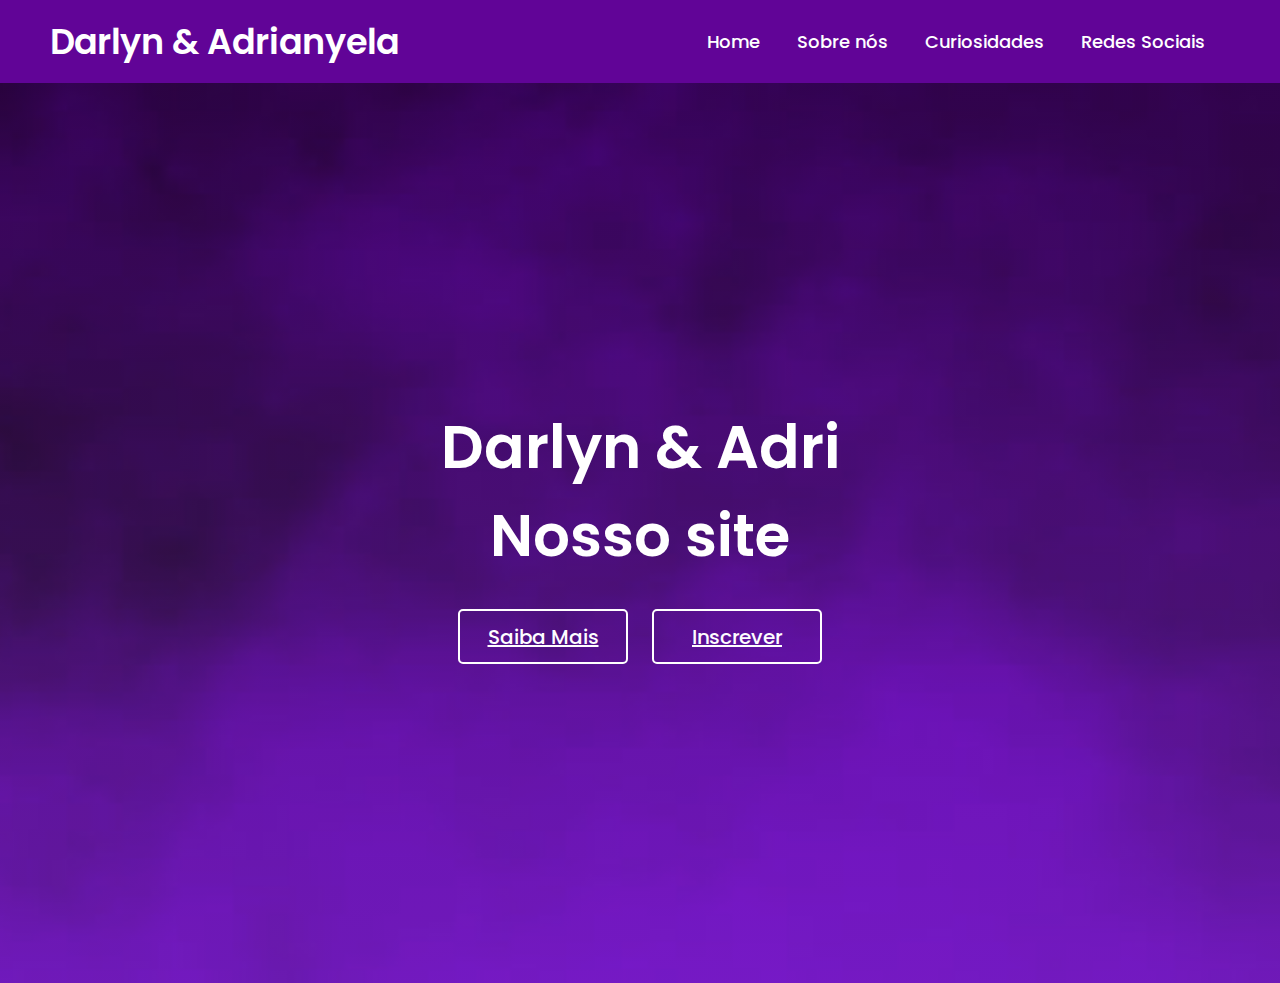
<file: index.html>
<!DOCTYPE html>
<html lang="pt-br">
<head>
    <meta charset="UTF-8">
    <meta http-equiv="X-UA-Compatible" content="IE=edge">
    <meta name="viewport" content="width=device-width, initial-scale=1.0">
    <link rel="stylesheet" href="style.css">
    <title>Site simples com html e css</title>
</head>
<body>
    <nav>

        <div class="logo">
            <a href="sobremim.html"> Darlyn & Adrianyela  </a>
        </div>

        <ul>
            <li> <a href="index.html"> Home </a> </li>
            <li> <a href="sobrenós.html"> Sobre nós</a> </li>
            <li> <a href="curiosidades.html"> Curiosidades </a> </li>
            <li> <a href="#"> Redes Sociais</a> </li>

        </ul>

    </nav>
    <section class="banner">
        <div class="texto">
           <h1 class="titulo">Darlyn & Adri</h1>
           <h2 class="sub_titulo">Nosso site</h2>
           <div class="botoes">
            <button class="n-overlay"><a href="saibamais.html">Saiba Mais</a></button>
               <button class="n-overlay"><a href="inscrever.html">Inscrever</a></button>
           </div>
        </div>
    </section>
</body>
</html>
</file>
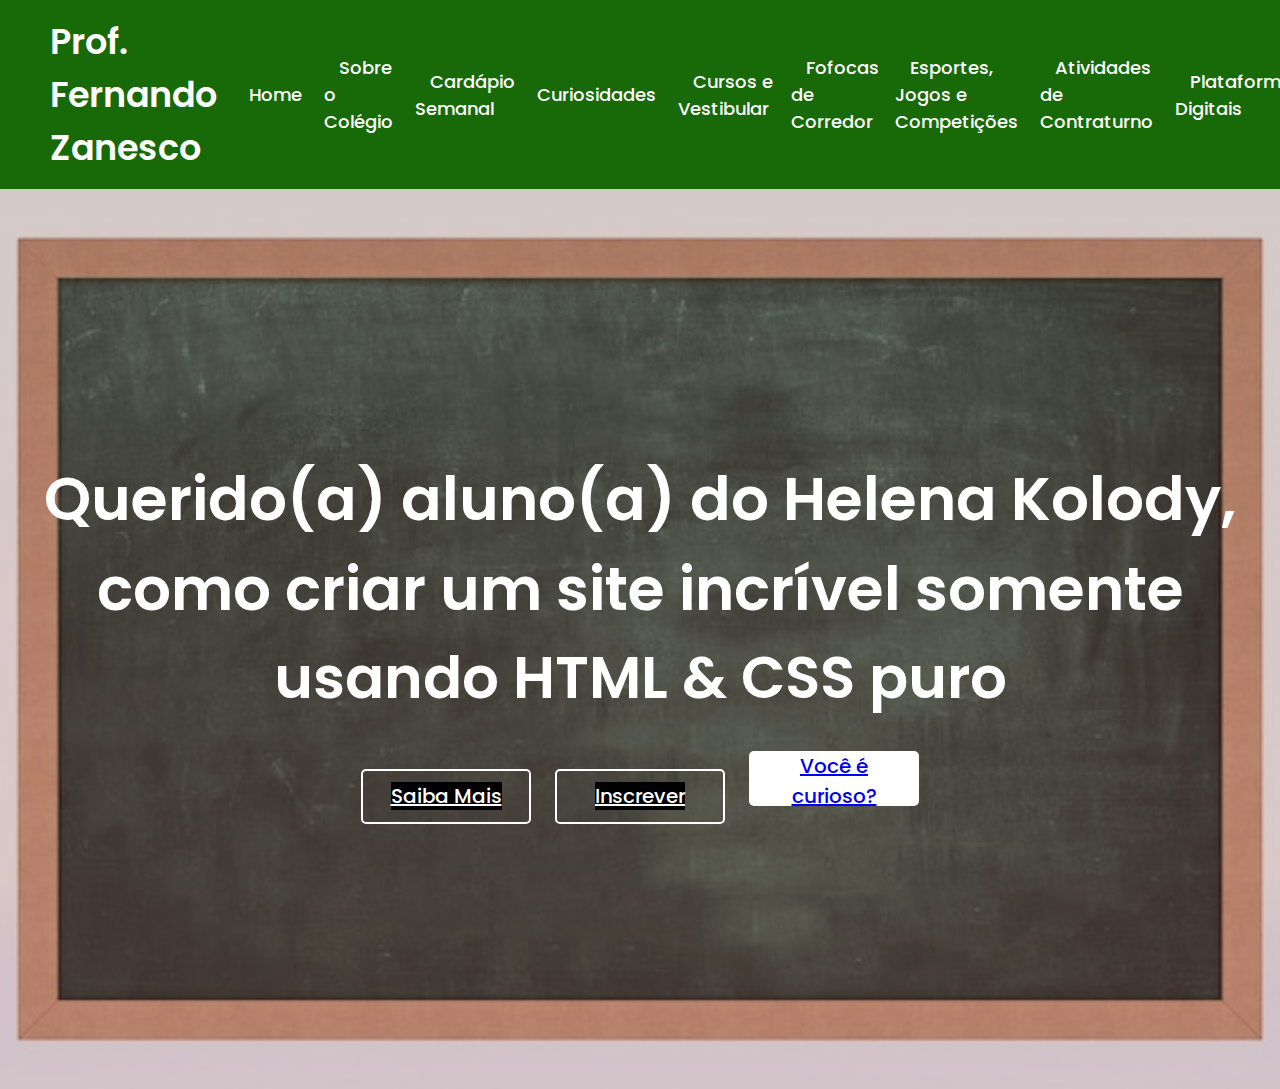
<file: sitesimples-main/index.html>
<!DOCTYPE html>
<html lang="pt-br">
<head>
    <meta charset="UTF-8">
    <meta http-equiv="X-UA-Compatible" content="IE=edge">
    <meta name="viewport" content="width=device-width, initial-scale=1.0">
    <link rel="stylesheet" href="style.css">
    <title>Site simples com html e css</title>
</head>
<body>
    <nav>

        <div class="logo">
            <a href="sobremim.html"> Prof. Fernando Zanesco </a>
        </div>

        <ul>
            <li> <a href="index.html"> Home </a> </li>
            <li> <a href="sobreocolegio.html"> Sobre o Colégio</a> </li>
            <li> <a href="cardapiosemanal.html"> Cardápio Semanal</a> </li>
            <li> <a href="curiosidades.html"> Curiosidades </a> </li>
            <li> <a href="cursosevestibular.html"> Cursos e Vestibular </a> </li>
            <li> <a href="#"> Fofocas de Corredor </a> </li>
            <li> <a href="#"> Esportes, Jogos e Competições </a> </li>
            <li> <a href="#"> Atividades de Contraturno</a> </li>
            <li> <a href="#"> Plataformas Digitais</a> </li>
            <li> <a href="#"> Clube de Astronomia e Matemática</a> </li>
            <li> <a href="#"> Clube da Leitura</a> </li>

        </ul>

    </nav>
    <section class="banner">
        <div class="texto">
           <h1 class="titulo">Querido(a) aluno(a) do Helena Kolody, como criar um site incrível somente</h1>
           <h2 class="sub_titulo">usando HTML & CSS puro</h2>
           <div class="botoes">
            <button class="n-overlay"><a href="saibamais.html">Saiba Mais</a></button>
               <button class="n-overlay"><a href="inscrever.html">Inscrever</a></button>
              <button class="overlay"><a href="curioso.html">Você é curioso?</a></button>
           </div>
        </div>
    </section>
</body>
</html>
</file>
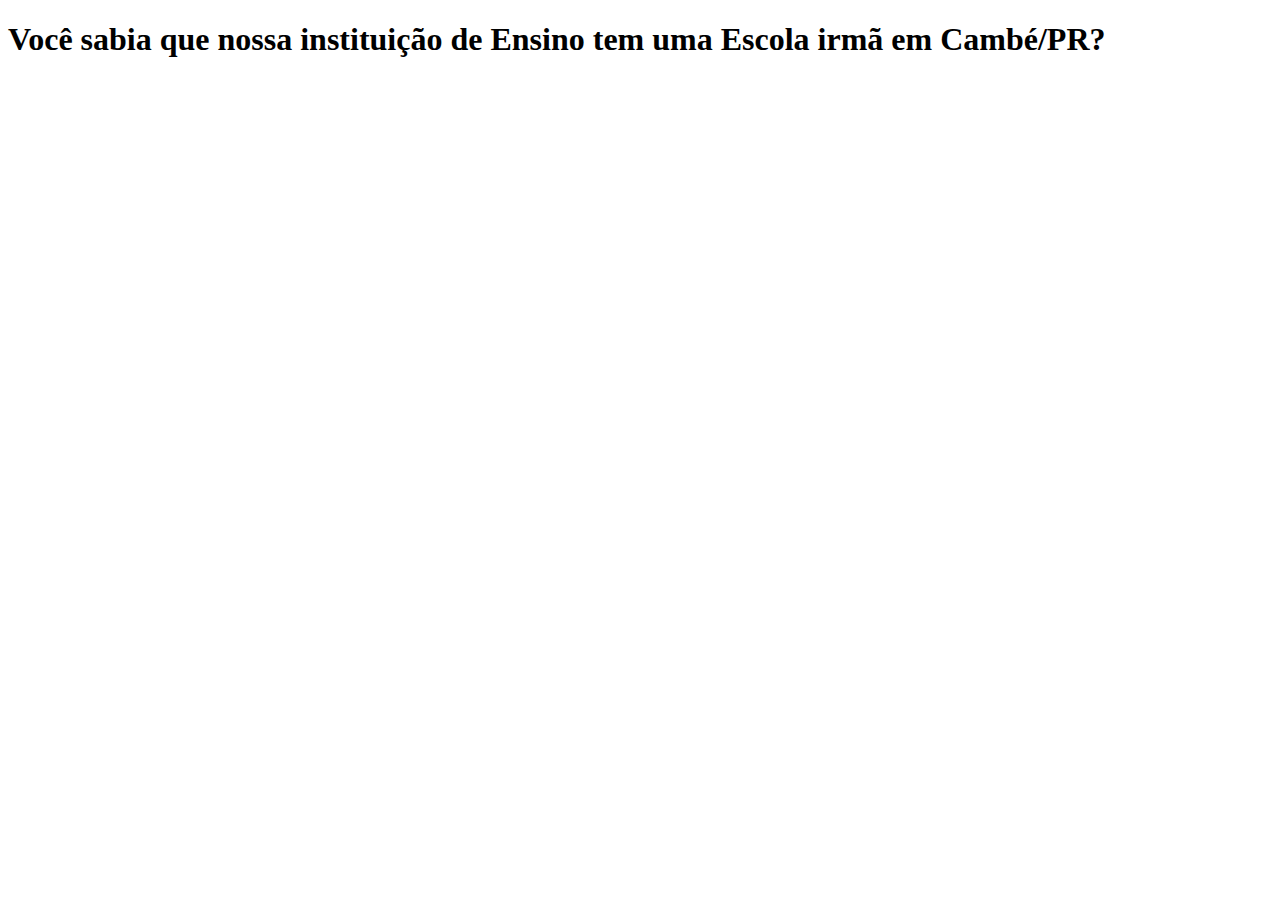
<file: curioso.html>
<!DOCTYPE html>
<html lang="en">
<head>
    <meta charset="UTF-8">
    <meta name="viewport" content="width=device-width, initial-scale=1.0">
    <title>Curiosidades do Colégio Helena Kolody</title>
</head>
<body>
    <h1>Você sabia que nossa instituição de Ensino tem uma Escola irmã em Cambé/PR?</h1>
</body>
</html>
</file>
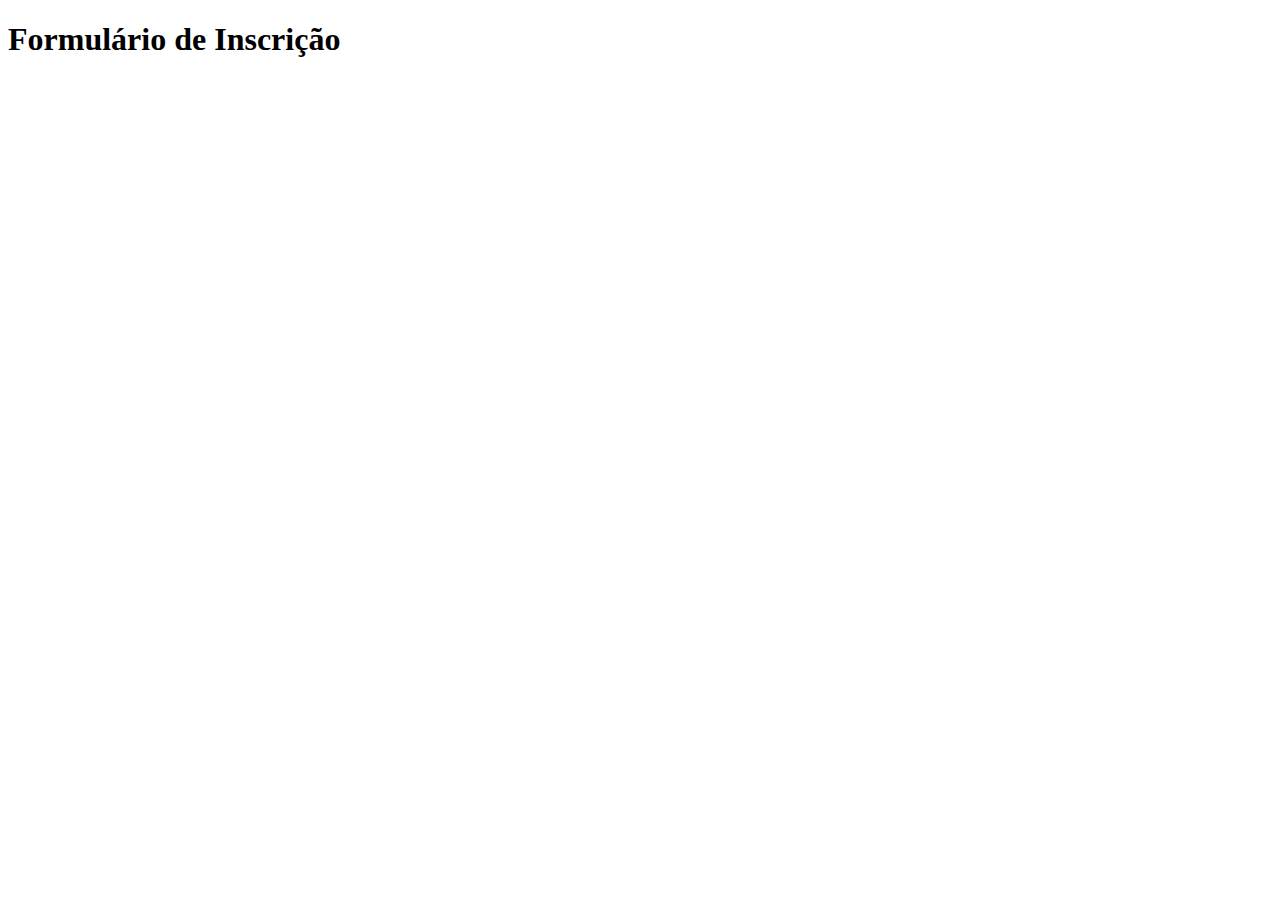
<file: inscrever.html>
<!DOCTYPE html>
<html lang="en">
<head>
    <meta charset="UTF-8">
    <meta name="viewport" content="width=device-width, initial-scale=1.0">
    <title>Inscrever</title>
</head>
<body>
   <h1>Formulário de Inscrição</h1>
</body>
</html>
</file>
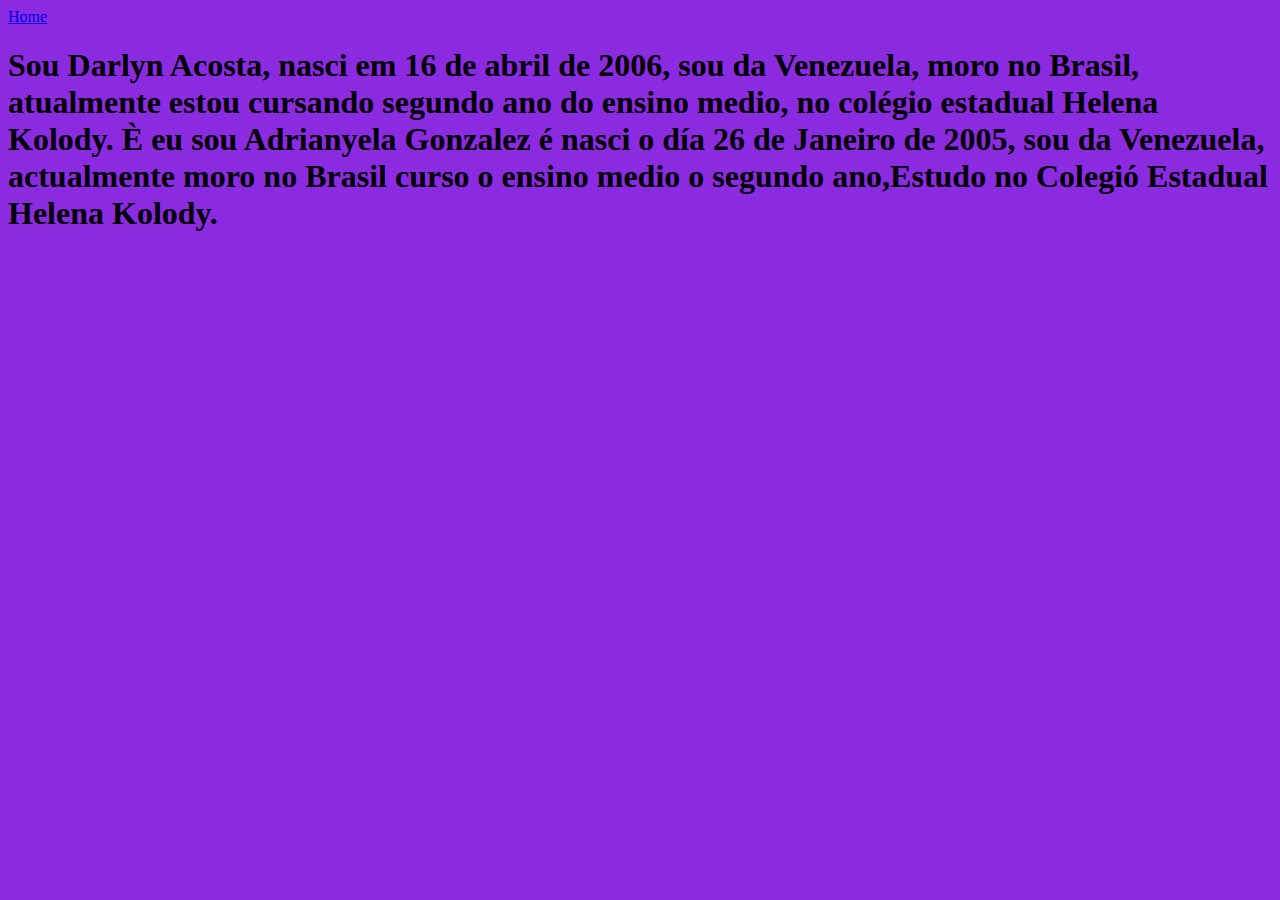
<file: sobremim.html>
<!DOCTYPE html>
<html lang="en">
<head>
    <meta charset="UTF-8">
    <meta name="viewport" content="width=device-width, initial-scale=1.0">
    <title>Professor Fernando Zanesco</title>
</head>
<body style="background-color: blueviolet;">
    <nav>

        <div class="logo">
            <a href="index.html"> Home </a>
        </div>
        </nav>
    <h1 style="border: azure;">Sou Darlyn Acosta, nasci em 16 de abril de 2006, sou da Venezuela, moro no Brasil, atualmente estou cursando segundo ano do ensino medio, no colégio estadual Helena Kolody.
       È eu sou Adrianyela Gonzalez é nasci o día 26 de Janeiro de 2005, sou da Venezuela, actualmente moro no Brasil curso o ensino medio o segundo ano,Estudo no Colegió Estadual Helena Kolody.
    </h1>

</body>
</html>
</file>
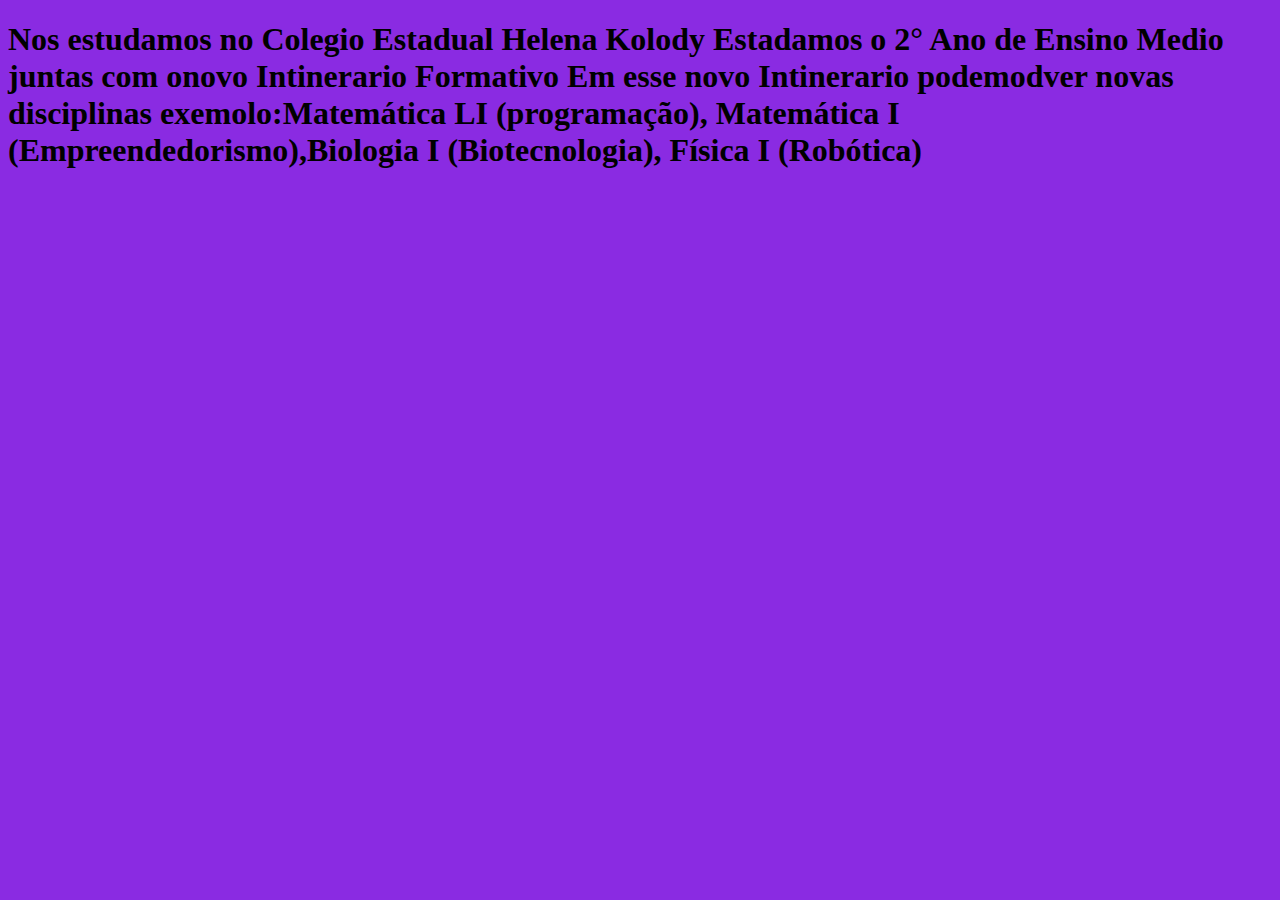
<file: sobrenós.html>
<!DOCTYPE html>
<html lang="en">
<head>
    <meta charset="UTF-8">
    <meta name="viewport" content="width=device-width, initial-scale=1.0">
    <title>Sobre o Colégio</title>
</head>
<body style="background-color: blueviolet;">
<h1>Nos estudamos no Colegio Estadual Helena Kolody
    Estadamos o 2° Ano de Ensino Medio juntas com onovo Intinerario Formativo
    Em esse novo Intinerario podemodver novas disciplinas 
    exemolo:Matemática LI (programação), Matemática I (Empreendedorismo),Biologia I (Biotecnologia), Física I (Robótica) </h1>

</body>
</html>
</file>
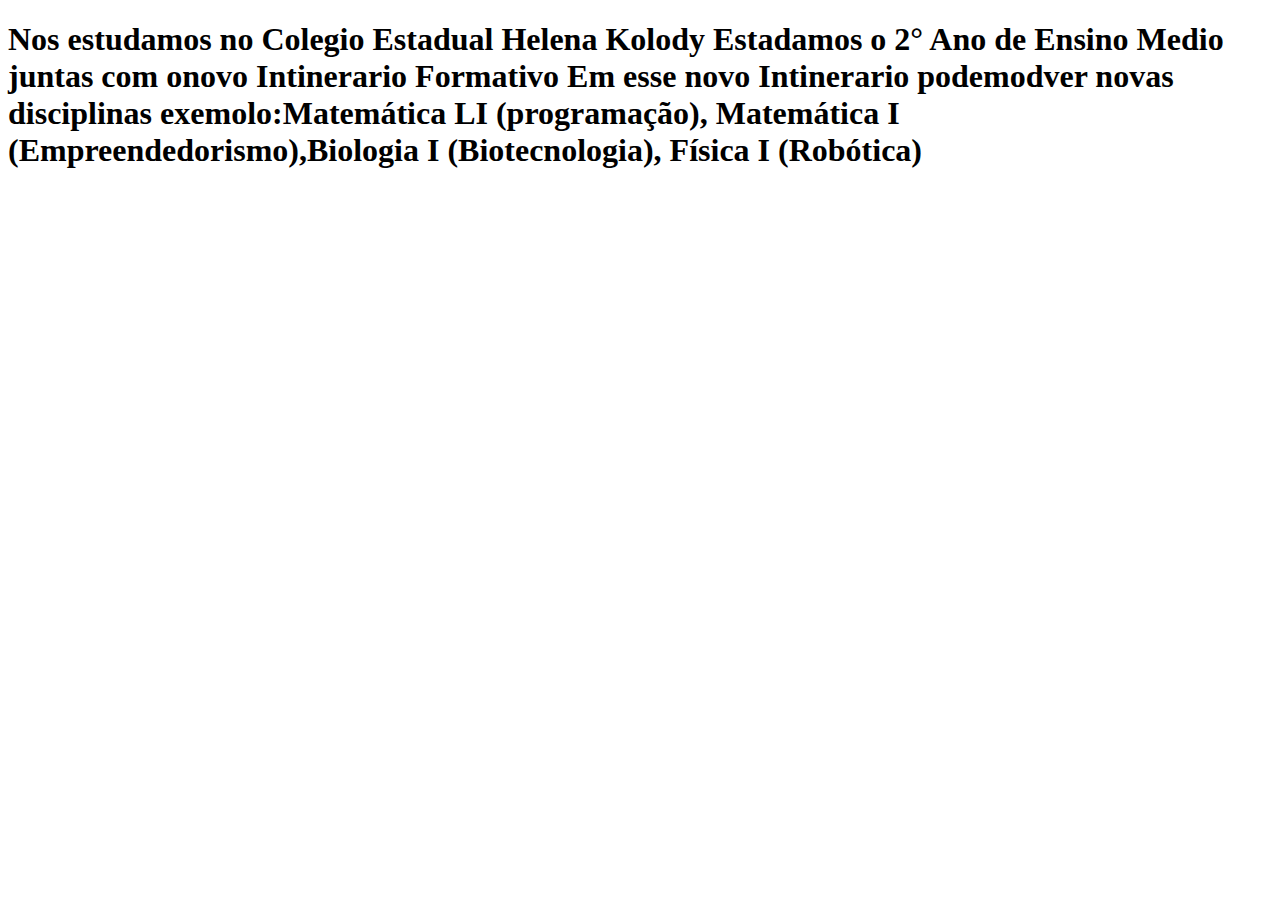
<file: sobreocolegio.html>
<!DOCTYPE html>
<html lang="en">
<head>
    <meta charset="UTF-8">
    <meta name="viewport" content="width=device-width, initial-scale=1.0">
    <title>Sobre o Colégio</title>
</head>
<body style>
<h1>Nos estudamos no Colegio Estadual Helena Kolody
    Estadamos o 2° Ano de Ensino Medio juntas com onovo Intinerario Formativo
    Em esse novo Intinerario podemodver novas disciplinas 
    exemolo:Matemática LI (programação), Matemática I (Empreendedorismo),Biologia I (Biotecnologia), Física I (Robótica) </h1>
</body>
</html>
</file>
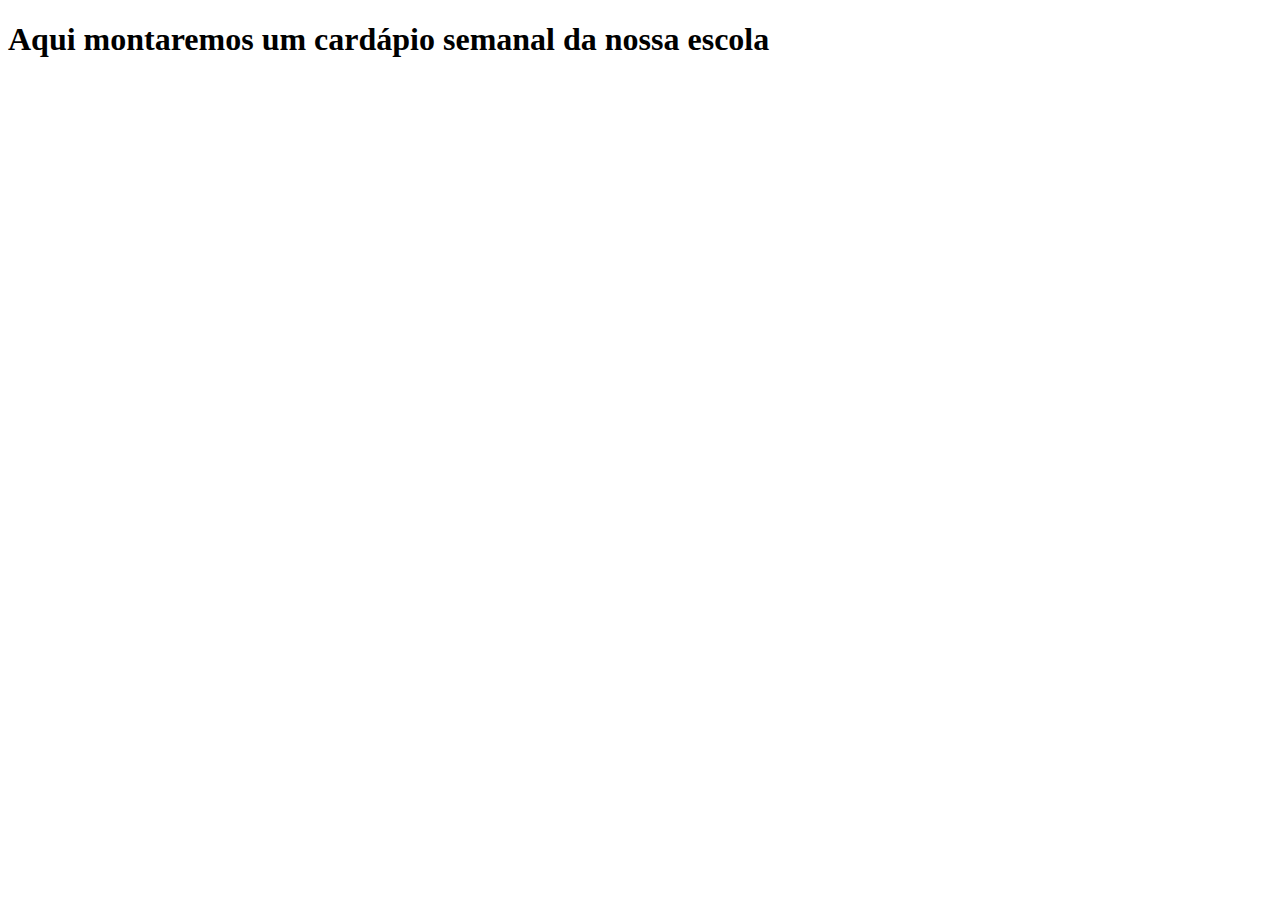
<file: sitesimples-main/cardapiosemanal.html>
<!DOCTYPE html>
<html lang="en">
<head>
    <meta charset="UTF-8">
    <meta name="viewport" content="width=device-width, initial-scale=1.0">
    <title>Cardápio da Semana</title>
</head>
<body>
    <h1>Aqui montaremos um cardápio semanal da nossa escola</h1>
</body>
</html>
</file>
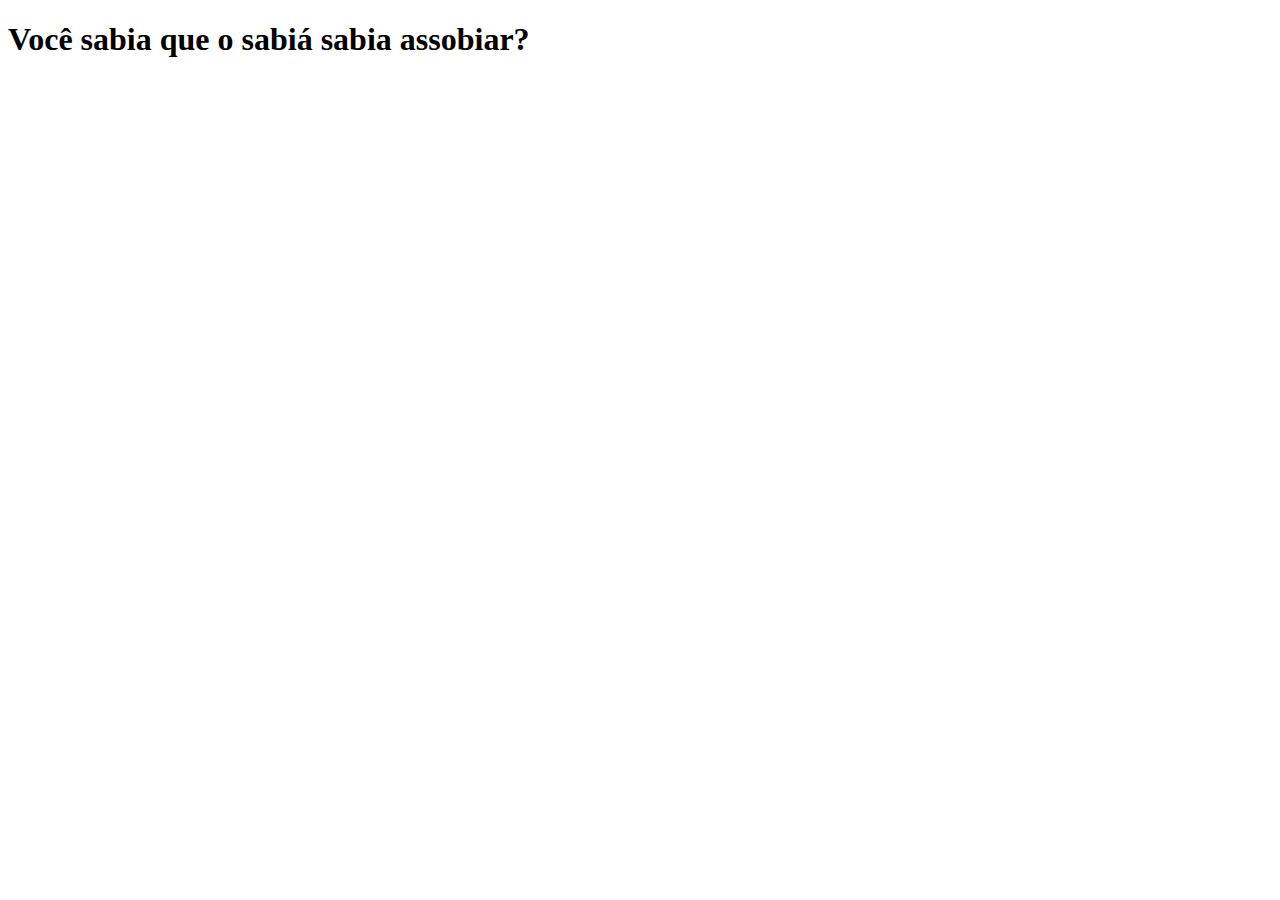
<file: sitesimples-main/curiosidades.html>
<!DOCTYPE html>
<html lang="en">
<head>
    <meta charset="UTF-8">
    <meta name="viewport" content="width=device-width, initial-scale=1.0">
    <title>Curiosidades</title>
</head>
<body>
    <h1>Você sabia que o sabiá sabia assobiar?</h1>
</body>
</html>
</file>
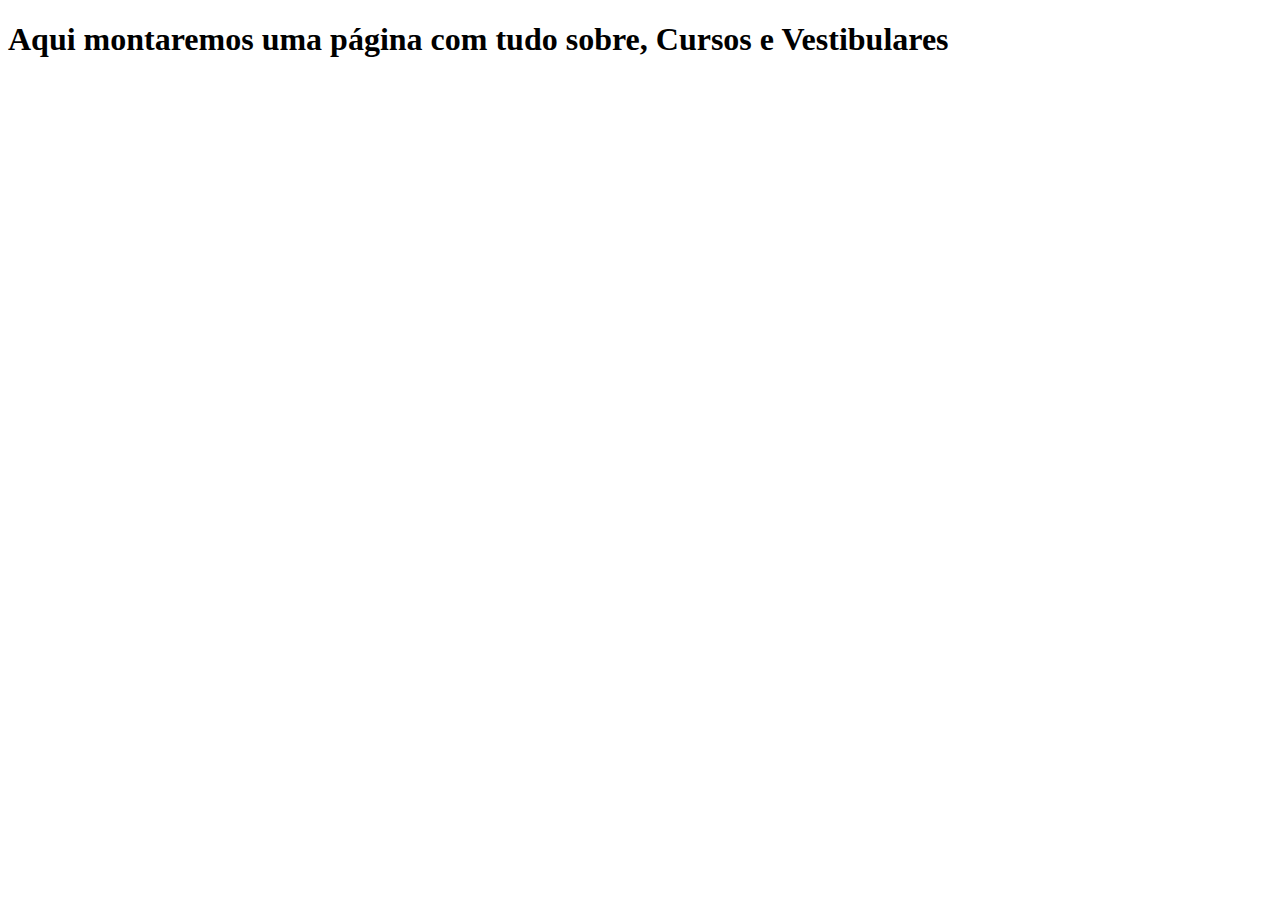
<file: sitesimples-main/cursosevestibular.html>
<!DOCTYPE html>
<html lang="en">
<head>
    <meta charset="UTF-8">
    <meta name="viewport" content="width=device-width, initial-scale=1.0">
    <title>Cursos e Vestibular</title>
</head>
<body>
    <h1>Aqui montaremos uma página com tudo sobre, Cursos e Vestibulares</h1>
</body>
</html>
</file>
<file: style.css>
@import url('https://fonts.googleapis.com/css2?family=Poppins:wght@300;400;500;600&display=swap');
*{
    margin: 0;
    padding: 0;
    box-sizing: border-box;
    font-family: 'Poppins', sans-serif;
}
nav{
    background-color: #610497;
    padding: 15px 50px;
    display: flex;
    justify-content: space-between;
    align-items: center;
}
nav .logo a{
    text-decoration: none;
    color: #ffffff;
    font-size: 35px;
    font-weight: 600;
}
nav ul{
    display: flex;
    align-items: center;
    list-style: none;
    padding: 10px;
}
nav li{
    margin-left: 7px;
}
nav li a{
    text-decoration: none;
    color: #fff;
    font-size: 18px;
    font-weight: 500;
    padding: 8px 15px;
    border-radius: 5px;
    transition: 0.3s;
}
nav li a:hover{
    background-color: rgb(99, 7, 128);
    color: rgb(255, 255, 255);
}
.banner{
    height: 100vh;
    background: linear-gradient( rgba(80, 6, 114, 0.411), rgba(92, 82, 82, 0.308)),url('fundoroxo.jpg');
    background-size: cover;
    background-position: center;
    background-repeat: no-repeat;
    display: flex;
    align-items: center;
    justify-content: center;
    text-align: center;
}
.texto .titulo{
    color: #fff;
    font-size: 60px;
    font-weight: 600;
}
.texto .sub_titulo{
    color: #fff;
    font-size: 58px;
    font-weight: 600;
}
.texto .botoes{
    margin-top: 30px;
}
.texto .botoes button{
    height: 55px;
    width: 170px;
    border-radius: 5px;
    border: 0;
    margin: 0 10px;
    font-size: 20px;
    font-weight: 500;
    padding: 0 10px;
    cursor: pointer;
    outline: none;
    transition: 0.3s;
}
.texto .botoes button.n-overlay{
    color: white;
    background: none;
    border: 2px solid white;
}
.texto .botoes button.n-overlay:hover{
    color: rgb(255, 255, 255);
    background-color: rgb(129, 13, 196);
}
.texto .botoes button.overlay{
    background: white;
    color: rgb(250, 250, 250);
    animation: vibrar 0.8s ease-in-out infinite both;
}
@keyframes vibrar {
    0%{
        transform: scale(1);
    }
    50%{
        transform: scale(1.1);
    }
    100%{
        transform: scale(1);
    }
}
.overlay-button {
    display: inline-block;
    background-color: rgb(170, 8, 235);
    color: rgb(245, 243, 243);
    border: none;
    padding: 10px 20px;
    font-size: 18px;
    font-weight: 500;
    border-radius: 5px;
    text-decoration: none;
    transition: background-color 0.3s, color 0.3s;
}

.overlay-button:hover{
    color: rgb(255, 255, 255);
    text-decoration: none;
}

.n-overlay a{
    color: rgb(254, 253, 255);
}rgb(255, 255, 255)
</file>
<file: sitesimples-main/style.css>
@import url('https://fonts.googleapis.com/css2?family=Poppins:wght@300;400;500;600&display=swap');
*{
    margin: 0;
    padding: 0;
    box-sizing: border-box;
    font-family: 'Poppins', sans-serif;
}
nav{
    background-color: #186908;
    padding: 15px 50px;
    display: flex;
    justify-content: space-between;
    align-items: center;
}
nav .logo a{
    text-decoration: none;
    color: #fff;
    font-size: 35px;
    font-weight: 600;
}
nav ul{
    display: flex;
    align-items: center;
    list-style: none;
    padding: 10px;
}
nav li{
    margin-left: 7px;
}
nav li a{
    text-decoration: none;
    color: #fff;
    font-size: 18px;
    font-weight: 500;
    padding: 8px 15px;
    border-radius: 5px;
    transition: 0.3s;
}
nav li a:hover{
    background-color: white;
    color: black;
}
.banner{
    height: 100vh;
    background: linear-gradient( rgba(110, 71, 71, 0.281), rgba(143, 81, 81, 0.308)),url('school-blackboard_1048-4547.jpg');
    background-size: cover;
    background-position: center;
    background-repeat: no-repeat;
    display: flex;
    align-items: center;
    justify-content: center;
    text-align: center;
}
.texto .titulo{
    color: #fff;
    font-size: 60px;
    font-weight: 600;
}
.texto .sub_titulo{
    color: #fff;
    font-size: 58px;
    font-weight: 600;
}
.texto .botoes{
    margin-top: 30px;
}
.texto .botoes button{
    height: 55px;
    width: 170px;
    border-radius: 5px;
    border: 0;
    margin: 0 10px;
    font-size: 20px;
    font-weight: 500;
    padding: 0 10px;
    cursor: pointer;
    outline: none;
    transition: 0.3s;
}
.texto .botoes button.n-overlay{
    color: white;
    background: none;
    border: 2px solid white;
}
.texto .botoes button.n-overlay:hover{
    color: black;
    background-color: white;
}
.texto .botoes button.overlay{
    background: white;
    color: black;
    animation: vibrar 0.8s ease-in-out infinite both;
}
@keyframes vibrar {
    0%{
        transform: scale(1);
    }
    50%{
        transform: scale(1.1);
    }
    100%{
        transform: scale(1);
    }
}
.overlay-button {
    display: inline-block;
    background-color: white;
    color: black;
    border: none;
    padding: 10px 20px;
    font-size: 18px;
    font-weight: 500;
    border-radius: 5px;
    text-decoration: none;
    transition: background-color 0.3s, color 0.3s;
}

.overlay-button:hover {
    background-color: black;
    color: white;
    text-decoration: none;
}

.n-overlay a{
    background-color: black;
    color: white;
}
</file>
